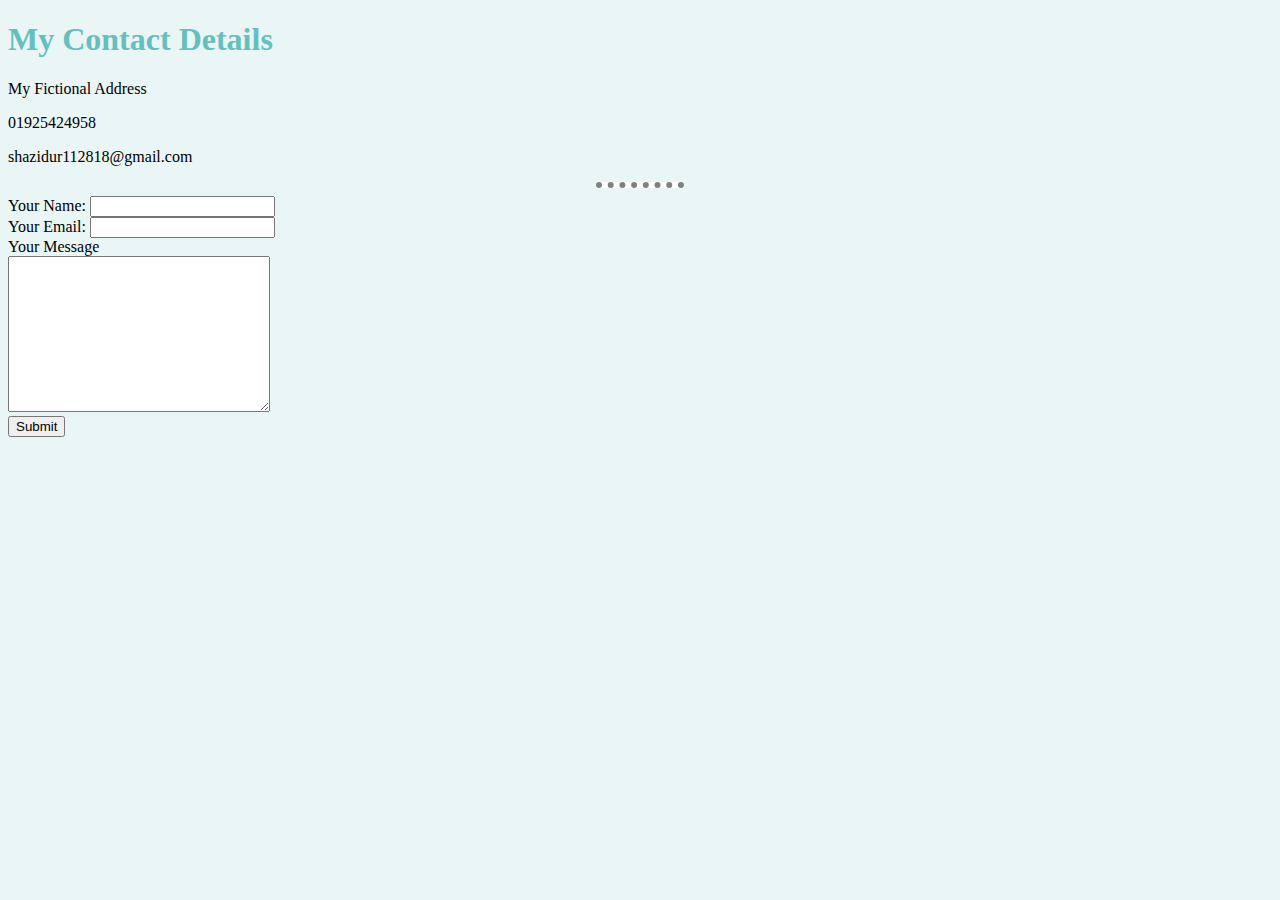
<file: contact-me.html>
<!DOCTYPE html>
<!DOCTYPE html>
<html>
  <head>
    <meta charset="utf-8">
    <title>Contact Me</title>
          <link rel="stylesheet" href="css/style.css">
  </head>
  <body>
    <h1>My Contact Details</h1>
    <p>My Fictional Address</p>
    <p>01925424958</p>
    <p>shazidur112818@gmail.com</p>
    <hr>
    <form action="mailto:shazidur112818@gmail.com" method="text/post">
      <label>Your Name:</label>
      <input type="text" name="yourName" value=""><br>
      <label>Your Email:</label>
      <input type="email" name="yourEmail" value=""><br>
      <label>Your Message</label><br>
      <textarea name="yourMessage" rows="10" cols="30"></textarea><br>
      <input type="submit" name="">
    </form>
  </body>
</html>
</file>
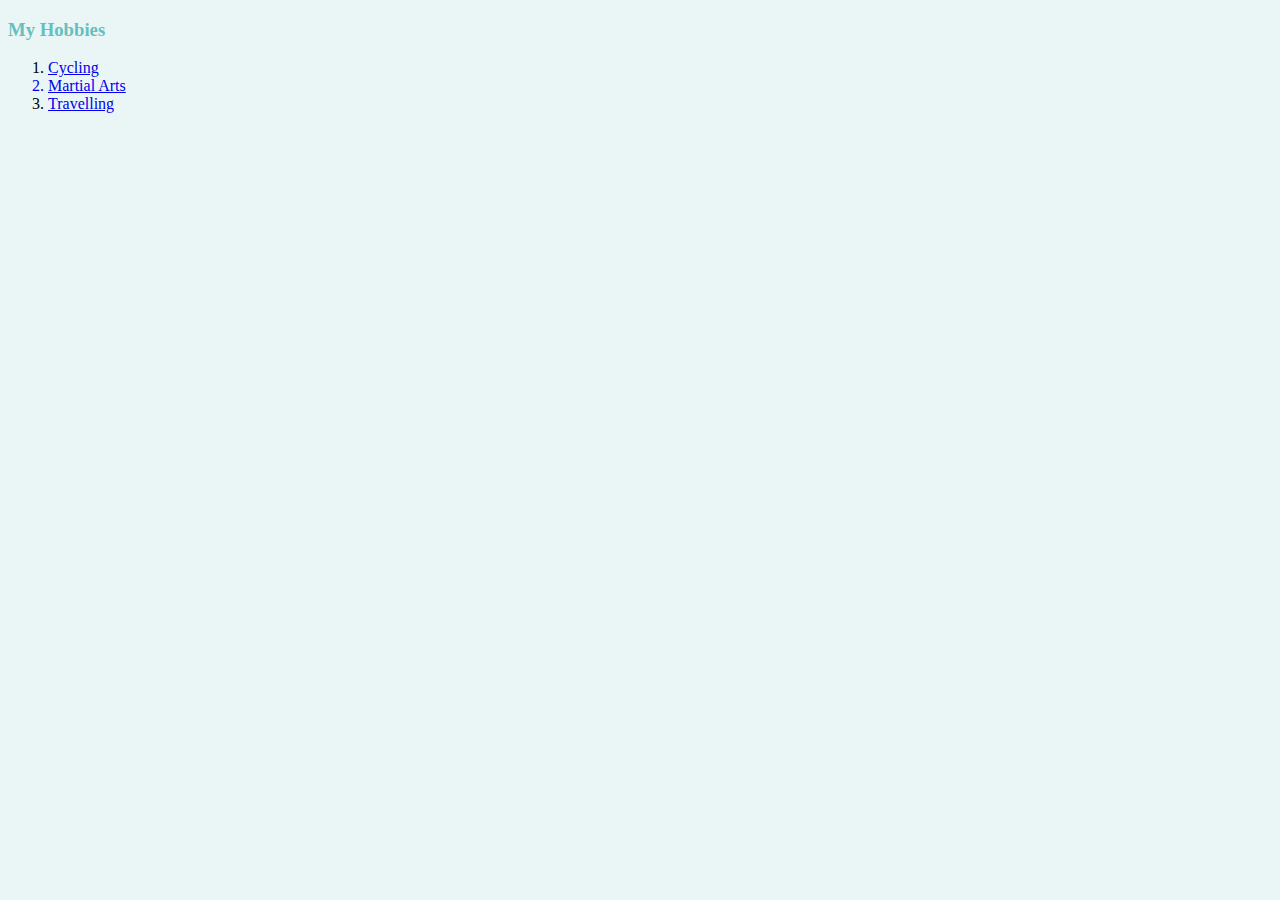
<file: hobbies.html>
<!DOCTYPE html>
<!DOCTYPE html>
<html>
  <head>
    <meta charset="utf-8">
    <title>My Hobbies</title>
        <link rel="stylesheet" href="css/style.css">
  </head>
  <body>
       <h3>My Hobbies</h3>


       <ol>
        <li><a href="https://www.youtube.com/watch?v=w0_70OVCbDg">Cycling</li>
        <li>Martial Arts</li>
        <li><a href="https://www.youtube.com/watch?v=Qmi-Xwq-MEc">Travelling</li>
       </ol>
  </body>
</html>
</file>
<file: css/style.css>
body{
     background-color: #EAF6F6;
   }

   hr{
     background-color: white;
     border-style: none;
     border-top-style: dotted;
     border-color: grey;
     border-width: 6px;
     width: 7%;
   }
   h1{
     color: #66bfbf;
   }
   h3{
     color: #66bfbf;
   }
</file>
